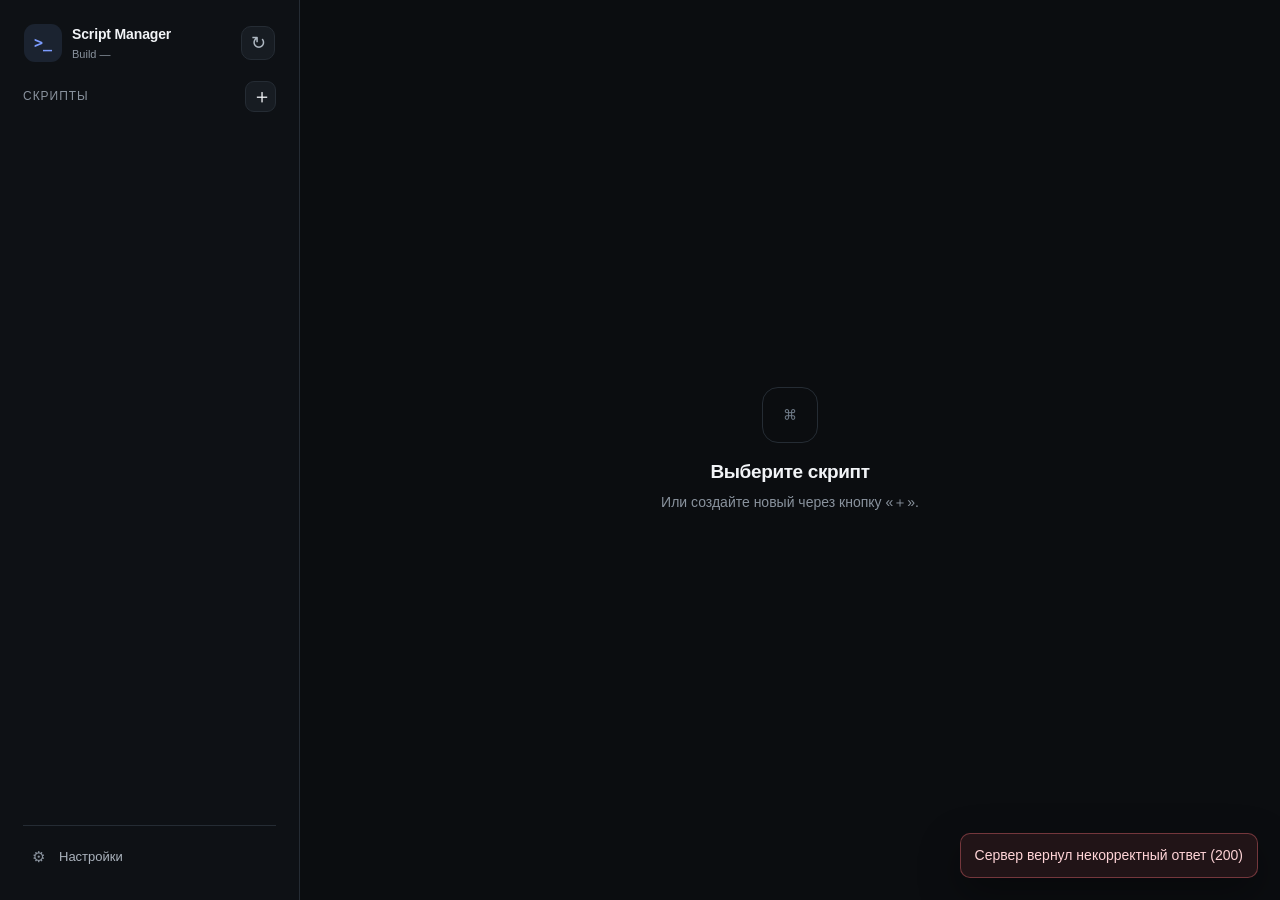
<file: www/index.html>
<!doctype html>
<html lang="ru">
<head>
  <meta charset="utf-8">
  <meta name="viewport" content="width=device-width, initial-scale=1">
  <title>Script Manager</title>
  <link rel="stylesheet" href="style.css">
</head>
<body>
  <div class="app">
    <aside class="sidebar">
      <div class="brand">
        <div class="brand-mark">&gt;_</div>
        <div class="brand-info">
          <div class="brand-title">Script Manager</div>
          <div class="brand-subtitle">Build <span id="buildVersion">—</span></div>
        </div>
        <button id="updateCheckBtn" class="update-check-btn" type="button" title="Проверить обновления">↻</button>
      </div>
      <div id="updateNotice" class="update-notice hidden">
        <div class="update-notice-text">
          <strong>Доступна новая сборка</strong>
          <span id="updateVersionText"></span>
        </div>
        <button id="updateBtn" class="update-btn" type="button">Обновить</button>
      </div>
      <div class="sidebar-head">
        <span>Скрипты</span>
        <button id="newBtn" class="icon-btn" title="Новый скрипт">＋</button>
      </div>
      <div id="scriptList" class="script-list"></div>
      <div id="emptyList" class="empty-list hidden">Скриптов пока нет</div>

      <div class="sidebar-settings">
        <div class="sidebar-divider"></div>
        <button id="settingsBtn" class="settings-btn" type="button">
          <span class="settings-icon">⚙</span>
          <span>Настройки</span>
        </button>
      </div>
    </aside>

    <main class="main">
      <section id="settingsView" class="settings-view hidden">
        <header class="settings-header">
          <div>
            <h1>Настройки</h1>
            <p>Управление самим Script Manager и его установкой.</p>
          </div>
        </header>

        <section class="settings-card danger-card">
          <div class="settings-card-content">
            <div class="settings-card-icon">!</div>
            <div>
              <h2>Удаление менеджера</h2>
              <p>Полностью удалить Script Manager из OpenWRT вместе со всеми скриптами менеджера и связанными записями cron.</p>
              <span class="settings-warning">Это действие нельзя отменить.</span>
            </div>
          </div>
          <button id="uninstallBtn" class="btn danger manager-uninstall" type="button">Удалить</button>
        </section>
      </section>

      <div id="editorEmpty" class="editor-empty">
        <div class="empty-icon">⌘</div>
        <h1>Выберите скрипт</h1>
        <p>Или создайте новый через кнопку «＋».</p>
      </div>

      <section id="editor" class="editor hidden">
        <header class="editor-header">
          <div>
            <div class="eyebrow">Пользовательский скрипт</div>
            <h1 id="editorTitle">Новый скрипт</h1>
          </div>
          <div id="statusBadge" class="status-badge off">Выкл.</div>
        </header>

        <div class="form-grid">
          <label class="field">
            <span>Имя файла</span>
            <div class="filename-input">
              <input id="nameInput" type="text" autocomplete="off" spellcheck="false" placeholder="example">
              <span>.sh</span>
            </div>
          </label>
        </div>

        <section class="schedule-card">
          <div class="schedule-head">
            <div>
              <div class="field-title">Расписание</div>
            </div>
            <span class="cron-chip">cron</span>
          </div>

          <div class="schedule-type-row">
            <label class="schedule-option">
              <input type="radio" name="scheduleType" id="scheduleTypeStartup" value="startup" checked>
              <span>При запуске</span>
            </label>
            <label class="schedule-option">
              <input type="radio" name="scheduleType" id="scheduleTypeManual" value="manual">
              <span>Ручной cron</span>
            </label>
            <label class="schedule-option">
              <input type="radio" name="scheduleType" id="scheduleTypeInterval" value="interval">
              <span>Через интервал</span>
            </label>
            <label class="schedule-option">
              <input type="radio" name="scheduleType" id="scheduleTypeDaily" value="daily">
              <span>Каждый день</span>
            </label>
            <label class="schedule-option">
              <input type="radio" name="scheduleType" id="scheduleTypeWeekly" value="weekly">
              <span>По дням недели</span>
            </label>
          </div>

          <div id="startupSettings" class="schedule-settings">
            <div class="inline-controls">
              <span>Скрипт запускается один раз при старте OpenWrt</span>
            </div>
          </div>

          <div id="manualSettings" class="schedule-settings hidden">
            <div class="manual-cron-wrap">
              <span class="manual-cron-label">Cron</span>
              <input id="manualCron" class="manual-cron-input" type="text" value="* * * * *" spellcheck="false" autocomplete="off">
              <span class="manual-cron-help">Введите выражение cron вручную</span>
            </div>
          </div>

          <div id="intervalSettings" class="schedule-settings hidden">
            <div class="inline-controls">
              <span>Каждые</span>
              <input id="intervalValue" class="small-input" type="number" min="1" value="1">
              <select id="intervalUnit" class="select-input">
                <option value="minute">минуты</option>
                <option value="hour">часы</option>
                <option value="day">дни</option>
              </select>
            </div>
          </div>

          <div id="dailySettings" class="schedule-settings hidden">
            <div class="inline-controls">
              <span>Каждый день в</span>
              <input id="dailyTime" class="time-input" type="time" value="00:00">
            </div>
          </div>

          <div id="weeklySettings" class="schedule-settings hidden">
            <div class="day-grid">
              <label class="day-option"><input type="checkbox" value="1" checked><span>Пн</span></label>
              <label class="day-option"><input type="checkbox" value="2"><span>Вт</span></label>
              <label class="day-option"><input type="checkbox" value="3"><span>Ср</span></label>
              <label class="day-option"><input type="checkbox" value="4"><span>Чт</span></label>
              <label class="day-option"><input type="checkbox" value="5"><span>Пт</span></label>
              <label class="day-option"><input type="checkbox" value="6"><span>Сб</span></label>
              <label class="day-option"><input type="checkbox" value="0"><span>Вс</span></label>
            </div>
            <div class="inline-controls weekly-time">
              <span>Время</span>
              <input id="weeklyTime" class="time-input" type="time" value="00:00">
            </div>
          </div>
        </section>

        <label class="field script-field">
          <span>Содержимое</span>
          <textarea id="contentInput" spellcheck="false" placeholder="#!/bin/sh
echo &quot;Hello, OpenWrt!&quot;"></textarea>
        </label>

        <div id="outputWrap" class="output-wrap hidden">
          <div class="output-head"><span>Результат выполнения</span><button id="clearOutputBtn" class="text-btn">Очистить</button></div>
          <pre id="output"></pre>
        </div>

        <footer class="actions">
          <div class="actions-left">
            <button id="saveBtn" class="btn primary">Сохранить</button>
            <button id="runBtn" class="btn secondary">▶ Выполнить сейчас</button>
          </div>
          <div class="actions-right">
            <button id="deleteBtn" class="btn danger">Удалить</button>
          </div>
        </footer>
      </section>
    </main>
  </div>

  <div id="toast" class="toast"></div>

  <script src="app.js"></script>
</body>
</html>
</file>
<file: www/style.css>
:root {
  color-scheme: dark;
  --bg: #0b0d10;
  --panel: #11151a;
  --panel-2: #171c22;
  --line: #252c34;
  --text: #f2f4f7;
  --muted: #89929d;
  --accent: #7c9cff;
  --danger: #ef6b73;
  --success: #5bd49a;
  --radius: 16px;
}
* { box-sizing: border-box; }
html, body { height: 100%; }
body {
  margin: 0;
  background: var(--bg);
  color: var(--text);
  font: 14px/1.5 -apple-system, BlinkMacSystemFont, "Segoe UI", sans-serif;
}
button, input, textarea { font: inherit; }
button { cursor: pointer; }
.hidden { display: none !important; }
.app { min-height: 100%; display: flex; }
.sidebar {
  width: 300px; min-height: 100vh; padding: 22px 16px;
  background: #0e1115; border-right: 1px solid var(--line);
  display: flex; flex-direction: column;
}
.brand { display: flex; gap: 10px; align-items: center; padding: 2px 8px 18px; }
.brand-info { flex: 1 1 auto; min-width: 0; }
.brand-mark {
  width: 38px; height: 38px; display: grid; place-items: center;
  border-radius: 11px; background: #1b2330; color: var(--accent);
  font: 700 15px/1 monospace;
}
.brand-title { font-weight: 700; letter-spacing: -.01em; }
.brand-subtitle { color: var(--muted); font-size: 11px; margin-top: 1px; }
.update-check-btn { width: 34px; height: 34px; flex: 0 0 auto; border: 1px solid var(--line); border-radius: 10px; color: #aeb7c1; background: var(--panel-2); font-size: 18px; line-height: 1; transition: .15s; }
.update-check-btn:hover { color: var(--text); border-color: #3b4653; background: #1d232b; }
.update-check-btn.busy { opacity: .55; pointer-events: none; }
.update-notice { display: flex; align-items: center; justify-content: space-between; gap: 10px; margin: 0 0 14px; padding: 10px 10px; border: 1px solid rgba(124,156,255,.25); border-radius: 11px; background: rgba(124,156,255,.07); }
.update-notice-text { display: grid; gap: 1px; min-width: 0; }
.update-notice-text strong { font-size: 11px; color: #dce4f4; }
.update-notice-text span { font-size: 10px; color: var(--muted); }
.update-btn { border: 1px solid rgba(124,156,255,.4); border-radius: 8px; background: #1a2230; color: #dce4f4; padding: 6px 9px; font-size: 11px; white-space: nowrap; }
.update-btn:hover { background: #202b3d; }
.sidebar-head { display: flex; justify-content: space-between; align-items: center; padding: 0 7px 10px; color: var(--muted); font-size: 12px; text-transform: uppercase; letter-spacing: .08em; }
.icon-btn { width: 31px; height: 31px; border: 1px solid var(--line); border-radius: 9px; color: var(--text); background: var(--panel-2); font-size: 20px; line-height: 1; }
.icon-btn:hover { border-color: #3b4653; background: #1d232b; }
.script-list { display: grid; align-content: start; gap: 5px; overflow: auto; min-height: 0; flex: 1 1 auto; }
.script-item {
  width: 100%; border: 1px solid transparent; border-radius: 11px; background: transparent;
  color: var(--text); text-align: left; padding: 8px 10px; display: flex; align-items: center; gap: 10px;
}
.script-item:hover { background: #151a20; }
.script-item.active { background: #171d25; border-color: #29313b; }
.script-name { overflow: hidden; text-overflow: ellipsis; white-space: nowrap; font-family: ui-monospace, SFMono-Regular, Consolas, monospace; font-size: 13px; flex: 1 1 auto; min-width: 0; }
.script-cron-toggle {
  width: 34px; height: 19px; border-radius: 999px; border: 1px solid #363e48;
  background: #2a3038; position: relative; flex: 0 0 auto; cursor: pointer;
  transition: background .15s, border-color .15s, opacity .15s;
}
.script-cron-toggle::after {
  content: ""; position: absolute; width: 13px; height: 13px; top: 2px; left: 2px;
  border-radius: 50%; background: #929aa4; transition: left .15s, background .15s;
}
.script-cron-toggle.on {
  background: rgba(91,212,154,.25); border-color: rgba(91,212,154,.45);
}
.script-cron-toggle.on::after { left: 17px; background: var(--success); }
.script-cron-toggle.busy { opacity: .5; pointer-events: none; }
.empty-list { padding: 20px 8px; color: var(--muted); font-size: 13px; }
.main { flex: 1; min-width: 0; display: flex; }
.editor-empty, .editor { width: min(980px, 100%); margin: auto; padding: 42px 52px; }
.editor-empty { text-align: center; color: var(--muted); }
.empty-icon { margin: 0 auto 15px; width: 56px; height: 56px; border: 1px solid var(--line); border-radius: 16px; display: grid; place-items: center; color: #707b88; font-family: monospace; font-size: 20px; }
.editor-empty h1 { color: var(--text); font-size: 19px; margin: 0 0 5px; }
.editor-empty p { margin: 0; }
.editor { padding-top: 46px; }
.editor-header { display: flex; justify-content: space-between; align-items: flex-start; gap: 20px; margin-bottom: 31px; }
.eyebrow { color: var(--muted); font-size: 11px; text-transform: uppercase; letter-spacing: .1em; margin-bottom: 5px; }
h1 { margin: 0; font-size: 25px; letter-spacing: -.02em; }
.status-badge { border-radius: 999px; padding: 5px 10px; font-size: 12px; border: 1px solid var(--line); }
.status-badge.on { color: var(--success); background: rgba(91,212,154,.08); border-color: rgba(91,212,154,.2); }
.status-badge.off { color: var(--muted); background: #15191e; }
.form-grid { display: grid; grid-template-columns: minmax(0, 1fr) minmax(0, 1fr); gap: 15px; }
.field { display: grid; gap: 7px; margin-bottom: 17px; }
.field > span { color: #aab2bc; font-size: 12px; }
input, textarea {
  width: 100%; color: var(--text); background: #0e1216; border: 1px solid #252c34;
  border-radius: 10px; outline: none; transition: border-color .15s, box-shadow .15s;
}
input { height: 43px; padding: 0 12px; }
textarea { min-height: 420px; padding: 14px; resize: vertical; font: 13px/1.55 ui-monospace, SFMono-Regular, Consolas, monospace; }
input:focus, textarea:focus { border-color: #465774; box-shadow: 0 0 0 3px rgba(124,156,255,.07); }
input[readonly] { color: #89929d; cursor: not-allowed; }
.output-wrap { margin: 20px 0 0; border: 1px solid var(--line); border-radius: 12px; overflow: hidden; background: #090b0d; }
.output-head { padding: 9px 12px; border-bottom: 1px solid var(--line); display: flex; justify-content: space-between; color: var(--muted); font-size: 12px; }
pre { margin: 0; padding: 14px; max-height: 250px; overflow: auto; white-space: pre-wrap; word-break: break-word; color: #d6dbe1; font: 12px/1.55 ui-monospace, SFMono-Regular, Consolas, monospace; }
.text-btn { border: 0; background: transparent; color: var(--muted); padding: 0; }
.text-btn:hover { color: var(--text); }
.actions { display: flex; justify-content: space-between; align-items: center; gap: 15px; margin-top: 24px; padding-top: 20px; border-top: 1px solid var(--line); }
.actions-left, .actions-right { display: flex; align-items: center; gap: 9px; }
.btn { border: 1px solid var(--line); border-radius: 9px; height: 39px; padding: 0 14px; color: var(--text); background: #151a20; }
.btn:hover { background: #1c222a; border-color: #39434f; }
.btn.primary { background: var(--accent); border-color: var(--accent); color: #07101f; font-weight: 700; }
.btn.primary:hover { filter: brightness(1.07); }
.btn.danger { color: var(--danger); }
.btn.danger:hover { background: rgba(239,107,115,.08); border-color: rgba(239,107,115,.25); }
.toggle-row { display: flex; align-items: center; gap: 9px; color: #aab2bc; font-size: 12px; user-select: none; }
.toggle-row input { position: absolute; opacity: 0; width: 1px; height: 1px; }
.toggle { width: 38px; height: 21px; border-radius: 999px; background: #2a3038; border: 1px solid #363e48; position: relative; transition: .15s; cursor: pointer; }
.toggle::after { content: ""; position: absolute; width: 15px; height: 15px; top: 2px; left: 2px; border-radius: 50%; background: #929aa4; transition: .15s; }
.toggle-row input:checked + .toggle { background: rgba(91,212,154,.25); border-color: rgba(91,212,154,.45); }
.toggle-row input:checked + .toggle::after { left: 19px; background: var(--success); }
.app-footer {
  position: fixed; left: 0; right: 0; bottom: 0; display: flex;
  justify-content: center; gap: 8px; padding: 8px 14px; color: #5f6873;
  font-size: 10px; letter-spacing: .02em; pointer-events: none;
}
.build-version { color: #737d88; }
.toast { position: fixed; right: 22px; bottom: 22px; max-width: 360px; padding: 11px 14px; border-radius: 10px; border: 1px solid #303841; background: #171c22; color: var(--text); box-shadow: 0 15px 40px rgba(0,0,0,.35); transform: translateY(15px); opacity: 0; pointer-events: none; transition: .18s; }
.toast.show { transform: none; opacity: 1; }
.toast.error { color: #ffd4d7; border-color: rgba(239,107,115,.4); background: #211417; }
@media (max-width: 800px) {
  .app { display: block; }
  .sidebar { width: 100%; min-height: auto; border-right: 0; border-bottom: 1px solid var(--line); padding: 14px; }
  .brand { padding-bottom: 14px; }
  .script-list { display: flex; overflow-x: auto; padding-bottom: 2px; }
  .script-item { min-width: 180px; }
  .empty-list { padding: 8px; }
  .editor-empty, .editor, .settings-view { padding: 28px 18px 48px; }
  .form-grid { grid-template-columns: 1fr; gap: 0; }
  textarea { min-height: 330px; }
  .actions { align-items: stretch; flex-direction: column; }
  .actions-left, .actions-right { justify-content: stretch; }
  .actions-left .btn, .actions-right .btn { flex: 1; }
  .settings-card { align-items: stretch; flex-direction: column; }
  .settings-card .manager-uninstall { width: 100%; }
}
.filename-input { display: flex; align-items: center; }
.filename-input input { border-radius: 10px 0 0 10px; }
.filename-input span { height: 43px; display: flex; align-items: center; padding: 0 12px; color: var(--muted); background: #171c22; border: 1px solid #252c34; border-left: 0; border-radius: 0 10px 10px 0; font-family: ui-monospace, SFMono-Regular, Consolas, monospace; }
.schedule-card { margin: 2px 0 22px; padding: 17px; border: 1px solid var(--line); border-radius: 14px; background: #101419; }
.schedule-head { display: flex; align-items: flex-start; justify-content: space-between; gap: 12px; margin-bottom: 16px; }
.field-title { font-weight: 600; font-size: 13px; }
.schedule-summary { margin-top: 3px; color: var(--muted); font-size: 12px; }
.cron-chip { padding: 4px 7px; border-radius: 7px; border: 1px solid #303944; color: #7f8995; font: 10px ui-monospace, SFMono-Regular, Consolas, monospace; }
.schedule-type-row { display: grid; grid-template-columns: repeat(5, 1fr); gap: 7px; margin-bottom: 15px; }
.schedule-option { position: relative; }
.schedule-option input { position: absolute; opacity: 0; pointer-events: none; }
.schedule-option span { display: block; padding: 10px 11px; border: 1px solid #2a313a; border-radius: 9px; color: #aab2bc; text-align: center; cursor: pointer; transition: .15s; }
.schedule-option span:hover { background: #171d24; color: var(--text); }
.schedule-option input:checked + span { color: var(--text); border-color: #53647e; background: #1a2230; box-shadow: inset 0 0 0 1px rgba(124,156,255,.12); }
.schedule-settings { min-height: 43px; }
.inline-controls { display: flex; align-items: center; flex-wrap: wrap; gap: 8px; color: #aab2bc; font-size: 13px; }
.small-input { width: 78px !important; text-align: center; }
.select-input { width: 130px; height: 43px; padding: 0 10px; color: var(--text); background: #0e1216; border: 1px solid #252c34; border-radius: 10px; outline: none; }
.time-input { width: 125px !important; }
.day-grid { display: grid; grid-template-columns: repeat(7, minmax(0, 1fr)); gap: 7px; }
.day-option input { position: absolute; opacity: 0; pointer-events: none; }
.day-option span { display: block; padding: 9px 5px; border: 1px solid #2a313a; border-radius: 8px; color: #89929d; text-align: center; cursor: pointer; font-size: 12px; }
.day-option input:checked + span { color: var(--text); background: #1a2230; border-color: #53647e; }
.weekly-time { margin-top: 12px; }

.manual-cron-wrap { display: grid; gap: 7px; }
.manual-cron-label { color: var(--muted); font-size: 11px; }
.manual-cron-input { width: 100%; box-sizing: border-box; border: 1px solid #2a313a; border-radius: 9px; background: #0c1014; color: var(--text); padding: 11px 12px; font: 12px ui-monospace, SFMono-Regular, Consolas, monospace; outline: none; }
.manual-cron-input:focus { border-color: #53647e; box-shadow: 0 0 0 2px rgba(124,156,255,.08); }
.manual-cron-help { color: #68717d; font-size: 10px; }

.schedule-preview { margin-top: 15px; padding-top: 13px; border-top: 1px solid #252c34; color: var(--muted); font-size: 12px; }
.schedule-preview strong { color: #dce1e7; font-weight: 500; margin-left: 4px; }
@media (max-width: 800px) {
  .schedule-type-row { grid-template-columns: 1fr; }
  .day-grid { grid-template-columns: repeat(4, 1fr); }
}



.sidebar-settings { margin-top: auto; padding-top: 14px; }
.sidebar-divider { height: 1px; background: var(--line); margin: 0 7px 10px; }
.settings-btn {
  width: 100%; border: 1px solid transparent; border-radius: 11px; background: transparent;
  color: #aab2bc; text-align: left; padding: 9px 10px; display: flex; align-items: center; gap: 10px;
  font-size: 13px; transition: .15s;
}
.settings-btn:hover { background: #151a20; color: var(--text); }
.settings-btn.active { background: #171d25; border-color: #29313b; color: var(--text); }
.settings-icon { width: 22px; text-align: center; font-size: 15px; color: #89929d; }
.settings-view { width: min(980px, 100%); margin: auto; padding: 46px 52px; }
.settings-header { margin-bottom: 28px; }
.settings-header h1 { margin: 0; }
.settings-header p { margin: 7px 0 0; color: var(--muted); font-size: 13px; }
.settings-card {
  display: flex; align-items: center; justify-content: space-between; gap: 24px;
  padding: 20px; border: 1px solid var(--line); border-radius: 14px; background: #101419;
}
.settings-card-content { display: flex; align-items: flex-start; gap: 14px; min-width: 0; }
.settings-card-icon {
  width: 34px; height: 34px; flex: 0 0 auto; display: grid; place-items: center;
  border-radius: 50%; background: rgba(239,107,115,.12); color: #ff858c; font-weight: 800;
}
.settings-card h2 { margin: 0 0 6px; font-size: 15px; }
.settings-card p { margin: 0; color: var(--muted); font-size: 12px; line-height: 1.55; max-width: 650px; }
.settings-warning { display: block; margin-top: 7px; color: #c9898f; font-size: 11px; }

.manager-uninstall {
  color: #d9878e;
  border-color: rgba(239,107,115,.22);
  background: transparent;
}
.manager-uninstall:hover {
  color: #ffb0b5;
  border-color: rgba(239,107,115,.45);
  background: rgba(239,107,115,.06);
}

.modal-backdrop {
  position: fixed;
  inset: 0;
  z-index: 1000;
  display: flex;
  align-items: center;
  justify-content: center;
  padding: 20px;
  background: rgba(0,0,0,.62);
  backdrop-filter: blur(8px);
}
.modal-card {
  width: min(460px, 100%);
  box-sizing: border-box;
  padding: 24px;
  border: 1px solid #303841;
  border-radius: 16px;
  background: #11161b;
  box-shadow: 0 24px 80px rgba(0,0,0,.5);
}
.modal-icon {
  width: 34px;
  height: 34px;
  display: flex;
  align-items: center;
  justify-content: center;
  border-radius: 50%;
  background: rgba(239,107,115,.12);
  color: #ff858c;
  font-weight: 800;
  margin-bottom: 14px;
}
.modal-icon.success {
  background: rgba(91,212,154,.12);
  color: var(--success);
}
.modal-card h2, .uninstall-complete-card h2 {
  margin: 0 0 10px;
  font-size: 18px;
}
.modal-card p, .uninstall-complete-card p {
  margin: 8px 0;
  color: var(--muted);
  font-size: 13px;
  line-height: 1.55;
}
.modal-card .modal-warning {
  color: #e1aeb2;
}
.modal-note {
  color: #7d8792 !important;
  font-size: 11px !important;
}
.modal-actions {
  display: flex;
  justify-content: flex-end;
  gap: 9px;
  margin-top: 22px;
}
.uninstall-complete {
  min-height: 100vh;
  display: flex;
  align-items: center;
  justify-content: center;
  padding: 24px;
  box-sizing: border-box;
  background: #0b0e11;
}
.uninstall-complete-card {
  width: min(460px, 100%);
  padding: 28px;
  text-align: center;
  border: 1px solid #303841;
  border-radius: 16px;
  background: #11161b;
}
.uninstall-complete-card .modal-icon {
  margin: 0 auto 14px;
}
</file>
